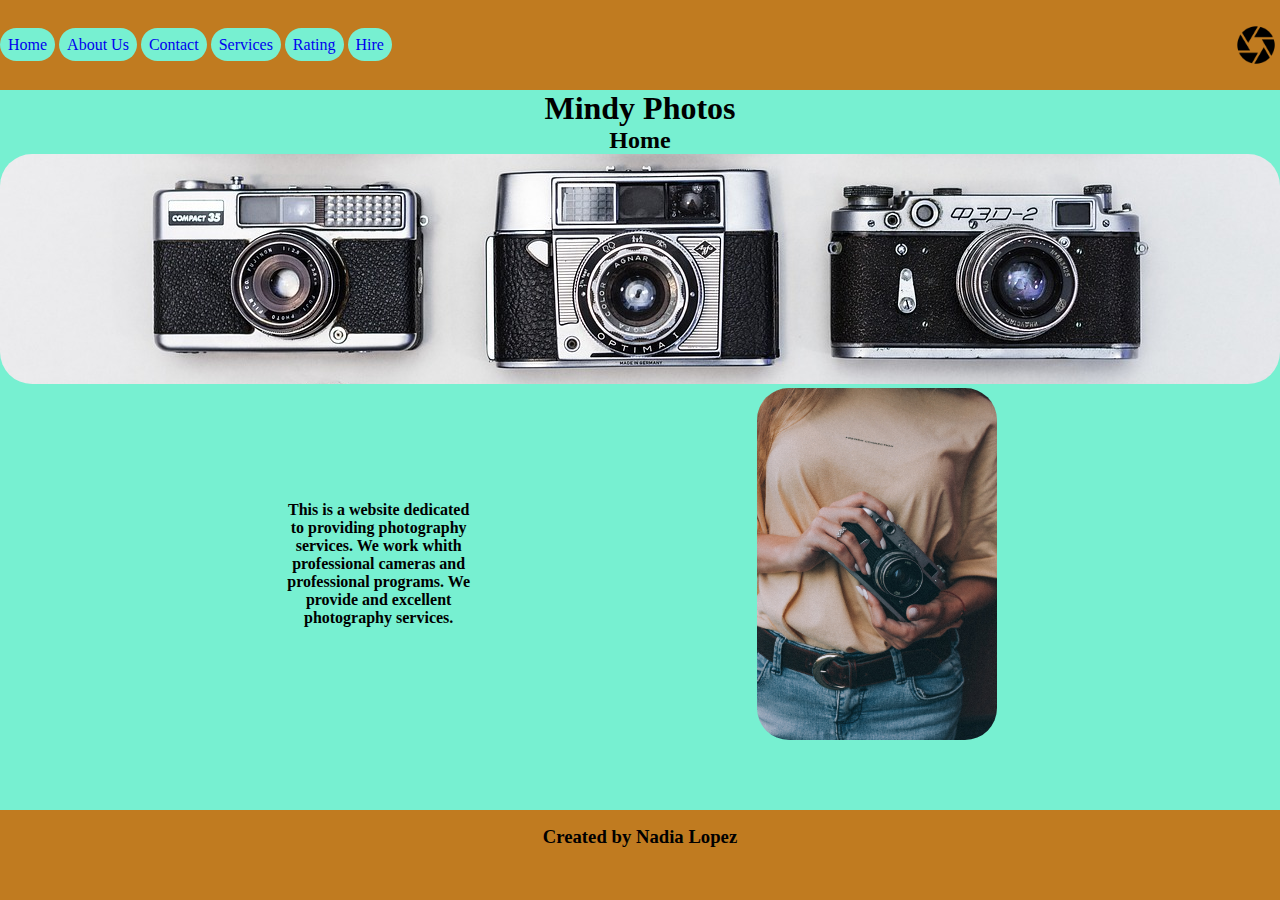
<file: index.html>
<!DOCTYPE html>
<html lang="en">

<head>
    <meta charset="UTF-8">
    <meta name="viewport" content="width=device-width, initial-scale=1.0">
    <title>Mindy Photos</title>
    <link rel="stylesheet" href="./assets/styles/styles2.css">
    <link rel="shortcut icon" href="./assets/images/favicon.ico" type="image/x-icon">
</head>

<body>
    <header>
        <img src="./assets/images/logo.png" alt="log">
        <nav>
            <a href="#"> Home</a>
            <a href="./assets/pages/aboutUs.html">About Us</a>
            <a href="./assets/pages/contact.html">Contact</a>
            <a href="./assets/pages/services.html">Services</a>
            <a href="./assets/pages/rating.html">Rating</a>
            <a href="./assets/pages/hire.html">Hire</a>
        </nav>
    </header>
    <main>
        <h1>Mindy Photos</h1>
        <h2>Home</h2>
        <img src="./assets/images/imagebanner.jpg" alt="banner" id="banner">

        <div class="imag-p">
            <p class="parraf"> This is a website dedicated to providing photography services. We work whith professional
                cameras
                and
                professional programs. We provide and excellent photography services.
            </p>
            <img class="imag-p" src="./assets/images/image1.jpg" alt="image1" id="photomain">
        </div>

    </main>

    <footer> <h3> Created by Nadia Lopez </h3>
    </footer>
</body>

</html>
</file>
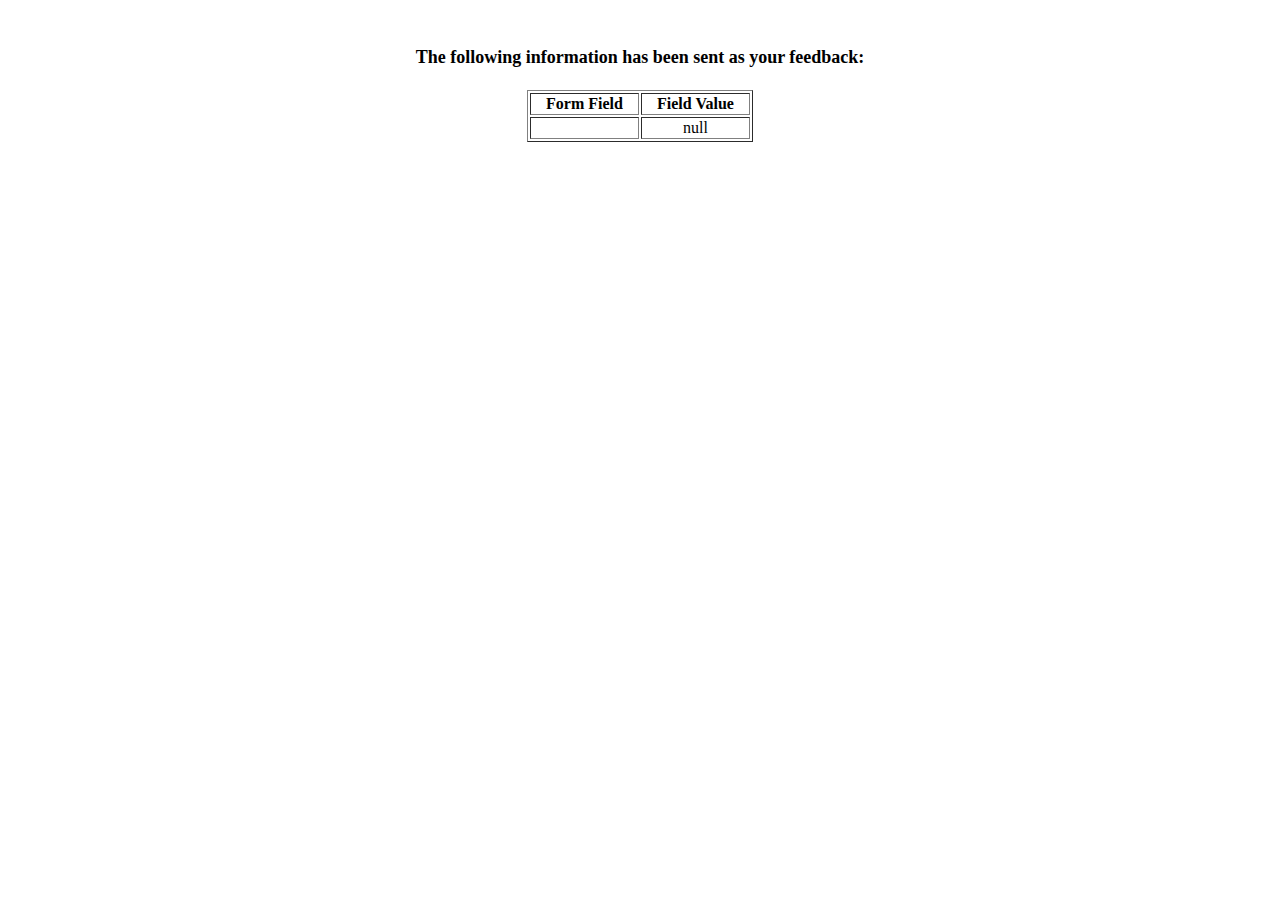
<file: show_data.html>
<html>
<head>
<title>Feedback Sent</title>
</head>
<body>
<p align=center>&nbsp;</p>
<h1 align=center><font size="+1">The following information has been sent as your
  feedback:</font></h1>

<table border="1" align=center width="226">
  <tr>
    <th align="center">Form Field</th>
    <th align="center">Field Value</th>
  </tr>

<script language="javascript">
var args = location.search.substr(1).split('&');
for (var i = 0; i < args.length; ++i) {
  var parts = args[i].split('=');
  if (parts != null) {
    var field = parts[0];
    var value = parts[1];
    if (value == null) {
      value = "null"
    }
    else {
      value = '"' + unescape(value.replace(/\+/g, ' ')) + '"';
    }

    document.writeln('<tr><td align="center">' + field + '</td>');
    document.writeln('<td align="center">' + value + '</td></tr>');
  }
}
</script>

<noscript>
<tr><td>
<p>You need to turn on Javascript in your browser.</p>

<p>In Microsoft Internet Explorer 4 or greater:</p>
<ul>
<li>From the "Tools" menu (in IE 4, it's the "View" menu), select "Internet Options".</li>
<li>Click on the "Security" tab.</li>
<li>Click on the "Custom Level" button. (In IE 4, select "Custom"
and then click on "Settings...".)</li>
<li>Under "Active scripting" make sure "Enable" is selected.</li>
</ul>

<p>In Netscape version 4 or greater:</p>
<ul>
<li>From the <b>Edit</b> menu, select <b>Preferences</b>.</li>
<li>In the <b>Category</b> list on the left, click on the word "Advanced".</li>
<li>In the panel on the right, make sure "Enable JavaScript" is checked.</li>
<li>Click the <b>OK</b> button.</li>
</ul>

</td></tr>
</noscript>

</table>
</body>
</html>
</file>
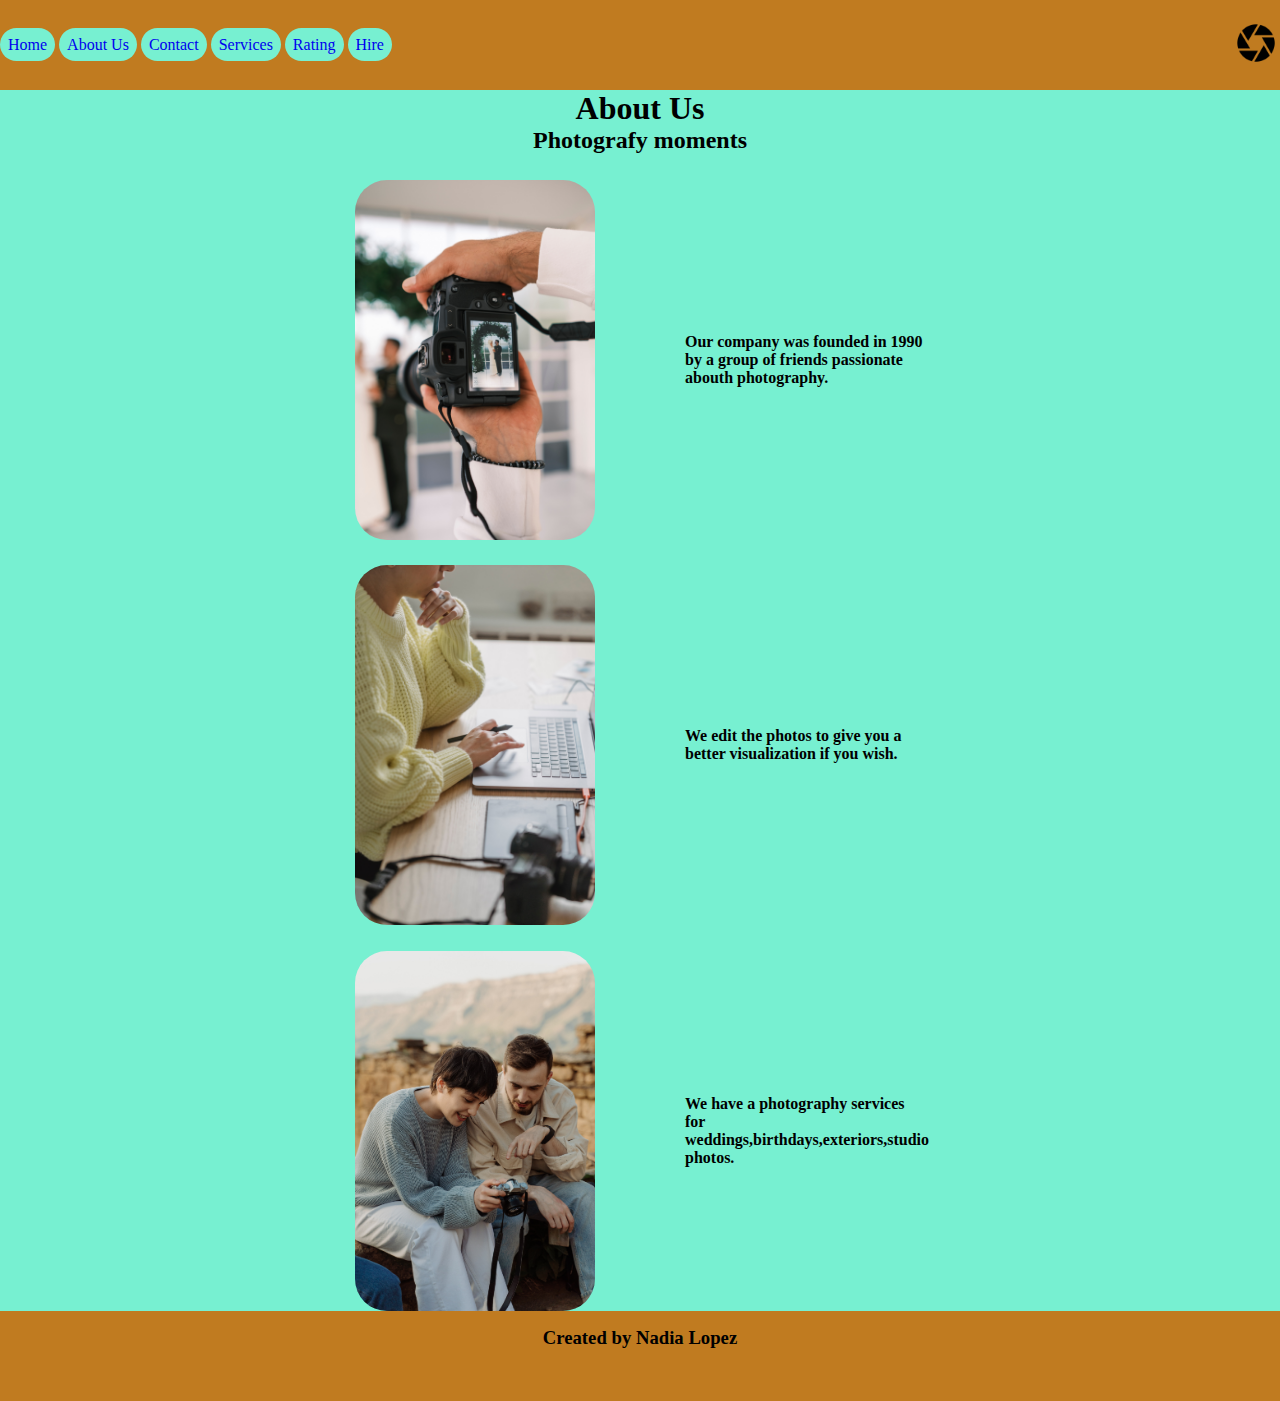
<file: assets/pages/aboutUs.html>
<!DOCTYPE html>
<html lang="en">

<head>
    <meta charset="UTF-8">
    <meta name="viewport" content="width=device-width, initial-scale=1.0">
    <title>Mindy Photos</title>
    <link rel="stylesheet" href="../styles/styles2.css">
    <link rel="shortcut icon" href="../images/favicon.ico" type="image/x-icon">
</head>

<body>
    <header> 
        <div> <img src="../images/logo.png" alt="log"></div>
        <nav > 
            <a href="/index.html"> Home</a>
            <a href="#">About Us</a>
            <a href="./contact.html">Contact</a>
            <a href="./services.html">Services</a>
            <a href="./rating.html">Rating</a>
            <a href="./hire.html">Hire</a>
        </nav>
        
    </header>

    <h1>About Us</h1>
    <h2> Photografy moments </h2>


    <main class="main-conteiner">
        

            <div class="img-text"> 
            <img src="../images/image2.jpg" alt="imag2">
            <p> Our company was founded in 1990 by a group of friends passionate abouth photography.</p></div>

            <div class="img-text2"> <img src="../images/image3.jpg" alt="imag3"> 
            <p>We edit the photos to give you a better visualization if you wish.</p> </div>

            <div class="img-text3"> <img src="../images/image4.jpg" alt="image4">
            <p>We have a photography services for weddings,birthdays,exteriors,studio photos.</p> </div>
        

    </main>

    <footer> <h3> Created by Nadia Lopez </h3>
    </footer>

</body>

</html>
</file>
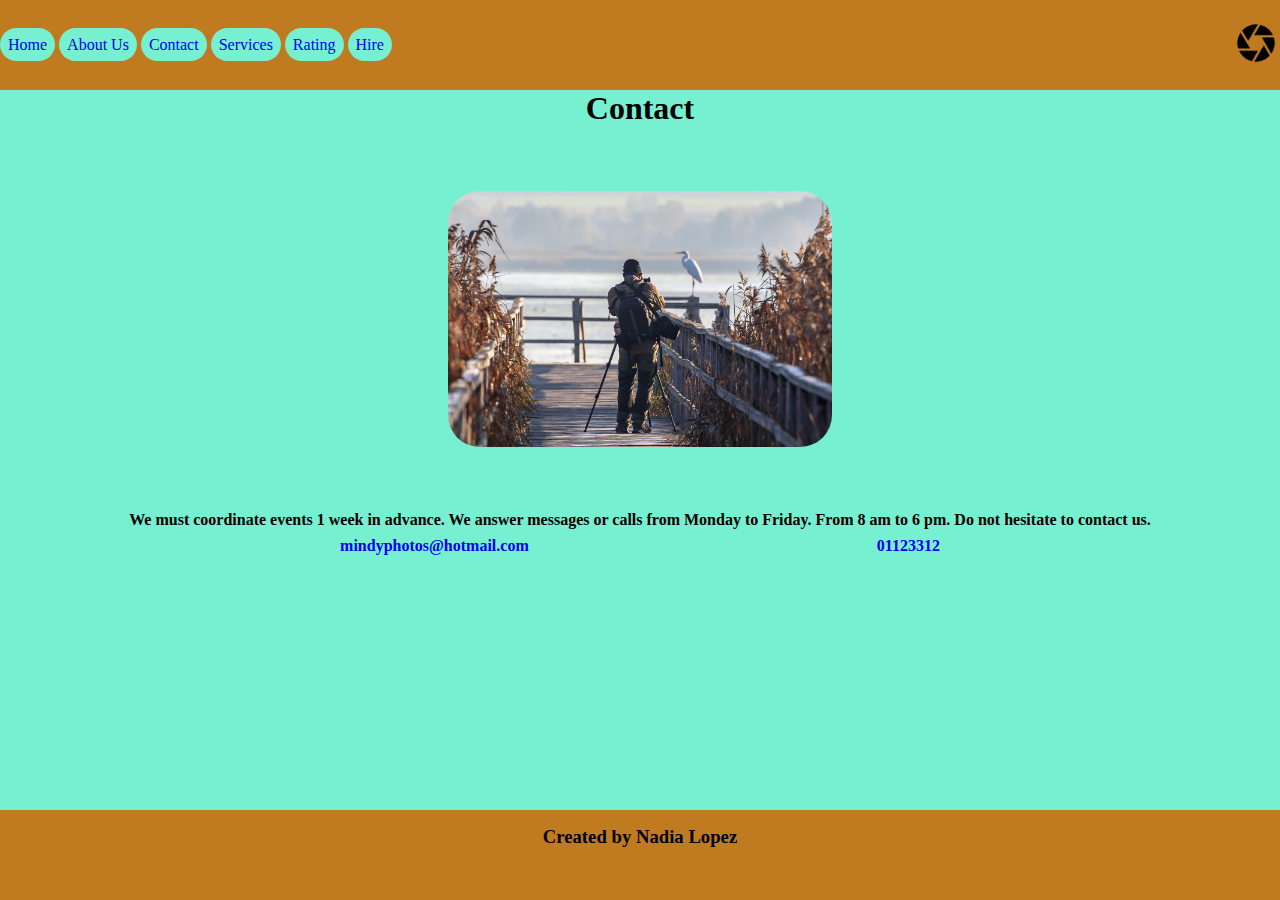
<file: assets/pages/contact.html>
<!DOCTYPE html>
<html lang="en">

<head>
    <meta charset="UTF-8">
    <meta name="viewport" content="width=device-width, initial-scale=1.0">
    <title>Mindy Photos</title>
    <link rel="icon" type="image/x-icon" href="../images/favicon.ico">
    <link rel="stylesheet" href="../styles/styles2.css">
</head>

<body>
    <header> 
        <div> <img src="../images/logo.png" alt="log"></div>
        <nav > 
            <a href="/index.html"> Home</a>
            <a href="./aboutUs.html">About Us</a>
            <a href="#">Contact</a>
            <a href="./services.html">Services</a>
            <a href="./rating.html">Rating</a>
            <a href="./hire.html">Hire</a>
        </nav>
        
    </header>

    <main>
        <h1>Contact</h1>
        
        <div class="main-contact"> 
            <img src="../images/image5.jpg" alt="imag 5"> 
            <p>We must coordinate events 1 week in advance. We answer messages or calls from Monday to Friday. From 8 am
                to 6 pm. Do not hesitate to contact us.</p>
        </div>

        <div class=contactstyle ><a href="mailto:mindyphotos@hotmail.com">mindyphotos@hotmail.com</a>
        <a href="https://web.whatsapp.com/">01123312</a> </div>
    </main>

    <footer class="footer">
        <h3> Created by Nadia Lopez</h3>
    </footer>

</body>

</html>
</file>
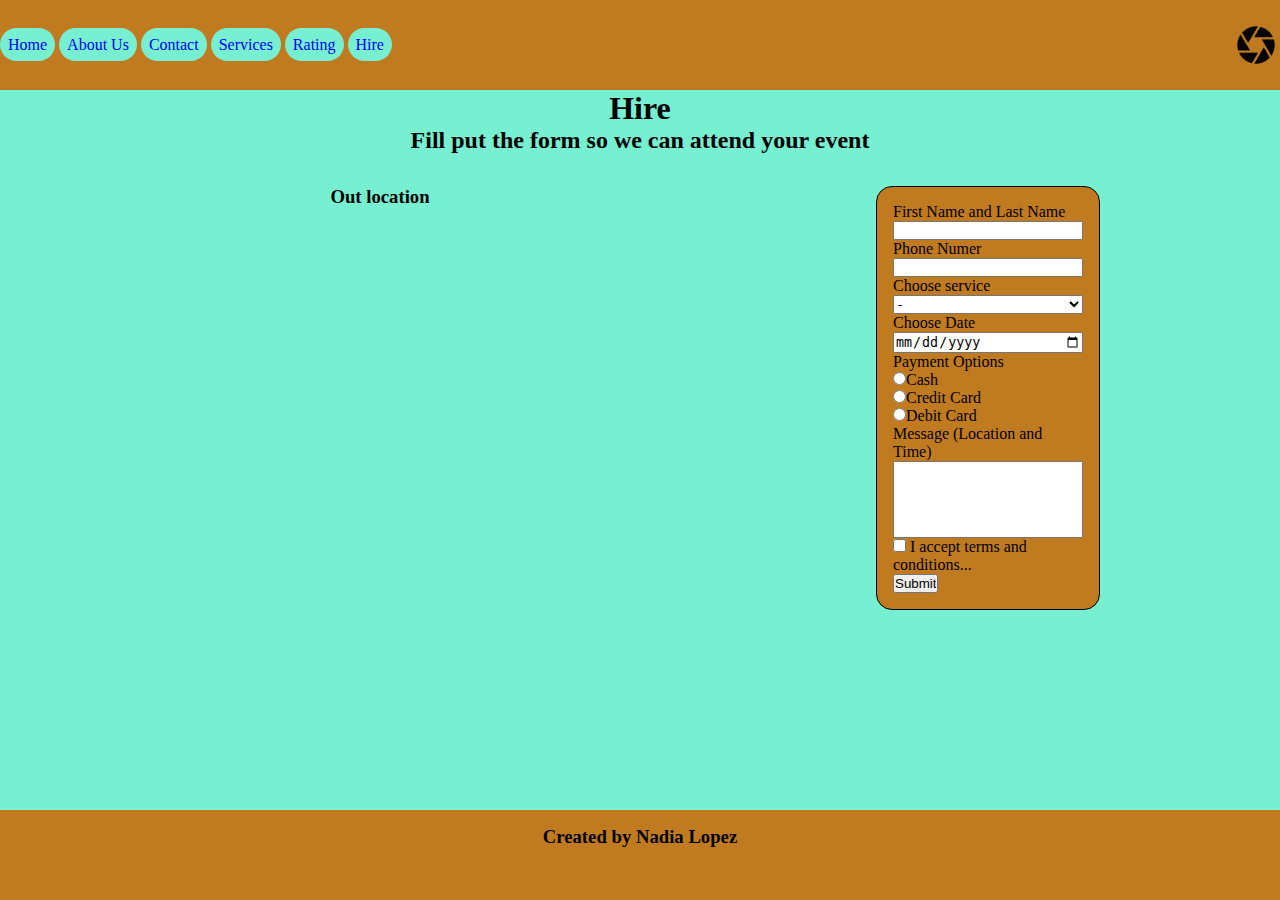
<file: assets/pages/hire.html>
<!DOCTYPE html>
<html lang="en">

<head>
    <meta charset="UTF-8">
    <meta name="viewport" content="width=device-width, initial-scale=1.0">
    <title>Mindy Photos</title>
    <link rel="stylesheet" href="/assets/styles/styles2.css">
    <link rel="shortcut icon" href="../images/favicon.ico" type="image/x-icon">
</head>

<body class="bodyhire">
    <header>
        <img src="../images/logo.png" alt="log">
        <nav>
            <a href="/index.html"> Home</a>
            <a href="./aboutUs.html">About Us</a>
            <a href="./contact.html">Contact</a>
            <a href="./services.html">Services</a>
            <a href="./rating.html">Rating</a>
            <a href="#">Hire</a>
        </nav>
    </header>
    <main>
        <h1>Hire</h1>
        <h2>Fill put the form so we can attend your event</h2>

        <div class="mapyform">
            <div class="h3-map">
                <h3> Out location</h3>
                <iframe
                    src="https://www.google.com/maps/embed?pb=!1m18!1m12!1m3!1d423284.0442234197!2d-118.7413994902036!3d34.02060844444093!2m3!1f0!2f0!3f0!3m2!1i1024!2i768!4f13.1!3m3!1m2!1s0x80c2c75ddc27da13%3A0xe22fdf6f254608f4!2sLos%20%C3%81ngeles%2C%20California%2C%20EE.%20UU.!5e0!3m2!1ses-419!2sar!4v1697812599125!5m2!1ses-419!2sar"
                    width="400" height="300" style="border:0;" allowfullscreen="" loading="lazy"
                    referrerpolicy="no-referrer-when-downgrade"></iframe>
            </div>
            <form action="/show_data.html" method="get">

                <label>First Name and Last Name</label>
                <input name="First Name and Last Name" type="text">
                <label>Phone Numer</label>
                <input name="Phone Number" type="text">
                <label for="service">Choose service</label>
                <select name="Service" id="service">
                    <option value="ss"> - </option>
                    <option value="Wedding">Wedding</option>
                    <option value="Birthday">Birthday</option>
                    <option value="Kids birthday">Kids birthday</option>
                    <option value="Photos studio/outside">Photos studio/outside</option>
                </select>

                <label>Choose Date</label>
                <input name="Date" type="date">
                <label>Payment Options</label>
                <label>
                    <input type="radio" name= "Payment" value="Cash">Cash </label>
                <label>
                    <input type="radio" name= "Payment" value="Credit Card">Credit Card </label>
                <label>
                    <input type="radio" name= "Payment" value="Debitard">Debit Card </label>
                <label> Message (Location and Time) </label>
                <textarea name="Message" cols="20" rows="5"></textarea>
                <label>
                    <input type="checkbox"> I accept terms and conditions...</label>
                <label> <input type="submit"> </label>
            </form>
        </div>
    </main>
    <footer>
        <h3>Created by Nadia Lopez</h3>
    </footer>
</body>
</html>
</file>
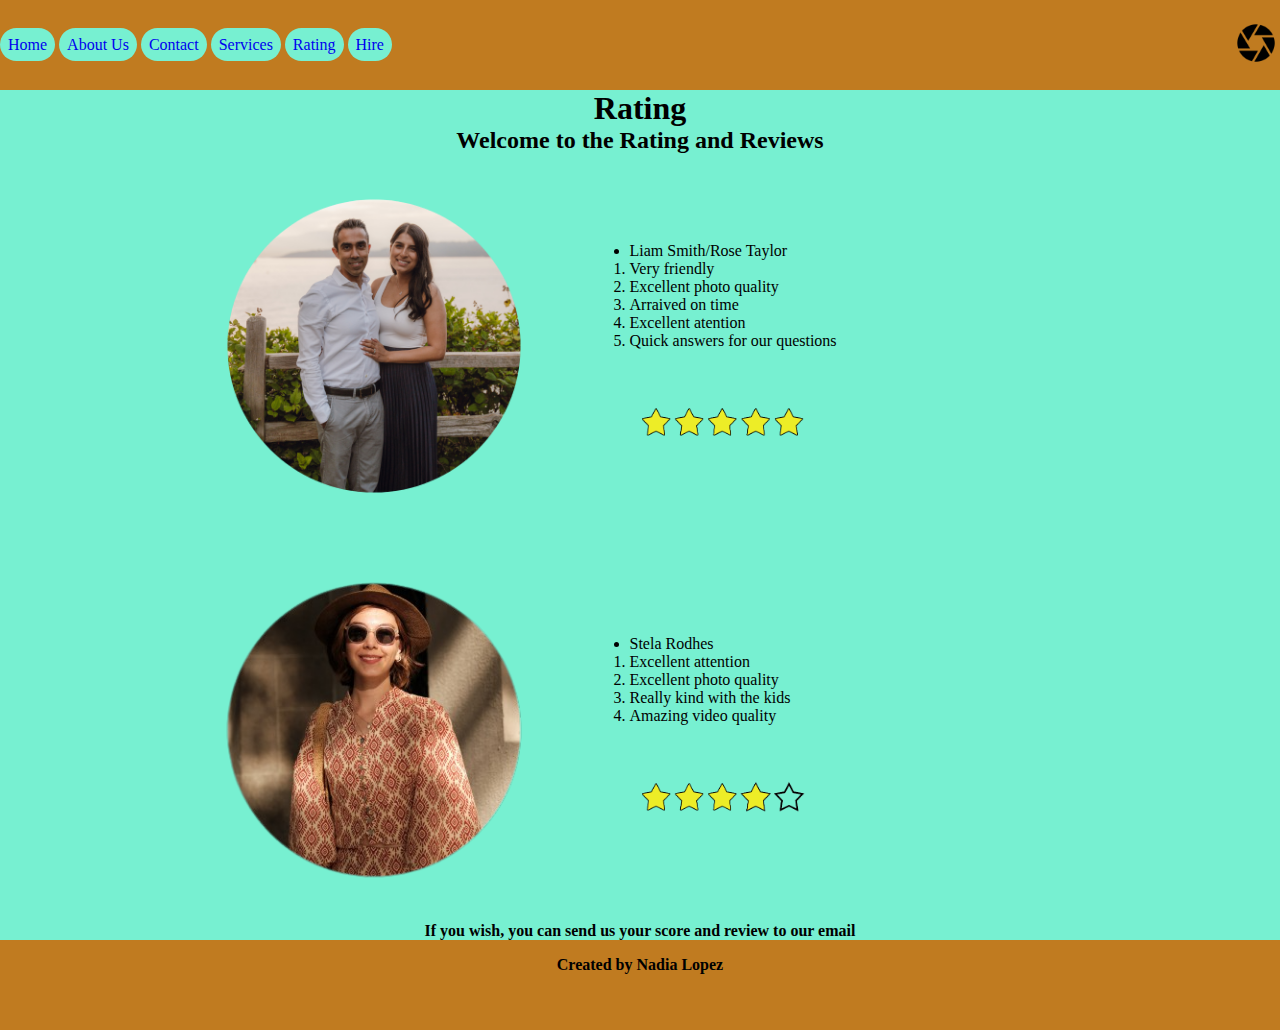
<file: assets/pages/rating.html>
<!DOCTYPE html>
<html lang="en">

<head>
    <meta charset="UTF-8">
    <meta name="viewport" content="width=device-width, initial-scale=1.0">
    <title>Mindy Photos</title>
    <link rel="icon" type="image/x-icon" href="../images/favicon.ico">
    <link rel="stylesheet" href="../styles/styles2.css">
</head>

<body>
    <header> 
        <div> <img src="../images/logo.png" alt="log"></div>
        <nav > 
            <a href="/index.html"> Home</a>
            <a href="./aboutUs.html">About Us</a>
            <a href="./contact.html">Contact</a>
            <a href="./services.html">Services</a>
            <a href="#">Rating</a>
            <a href="./hire.html">Hire</a>
        </nav>
        
    </header>

<main>
    <h1>Rating</h1>
    <h2>Welcome to the Rating and Reviews</h2>

    <div class="listone"> <img src="../images/photo1.png" alt="photo1"> 
        <div class="aligne-star"> <ul>
        <li>Liam Smith/Rose Taylor
        <ol>
            <li>Very friendly</li>
            <li>Excellent photo quality</li>
            <li>Arraived on time</li>
            <li>Excellent atention</li>
            <li>Quick answers for our questions</li>
        </ol>
    </li>
    </ul>
    <img src="../images/stars1.png" alt="stars1" id="star1"> </div>
</div>

    <div class="listtwo"> <img src="../images/photo2.png" alt="photo2" >
     <div class="aligne-star"><ul>
        <li>Stela Rodhes
            <ol>
                <li>Excellent attention</li>
                <li>Excellent photo quality</li>
                <li>Really kind with the kids</li>
                <li>Amazing video quality</li>
            </ol>
        </li>
    </ul> 
    <img src="../images/stars2.png" alt="stars2" id="star2"> </div>
 </div>
    <p class="parraf">If you wish, you can send us your score and review to our email</p>
</main>

<footer>Created by Nadia Lopez</footer>
</body>

</html>
</file>
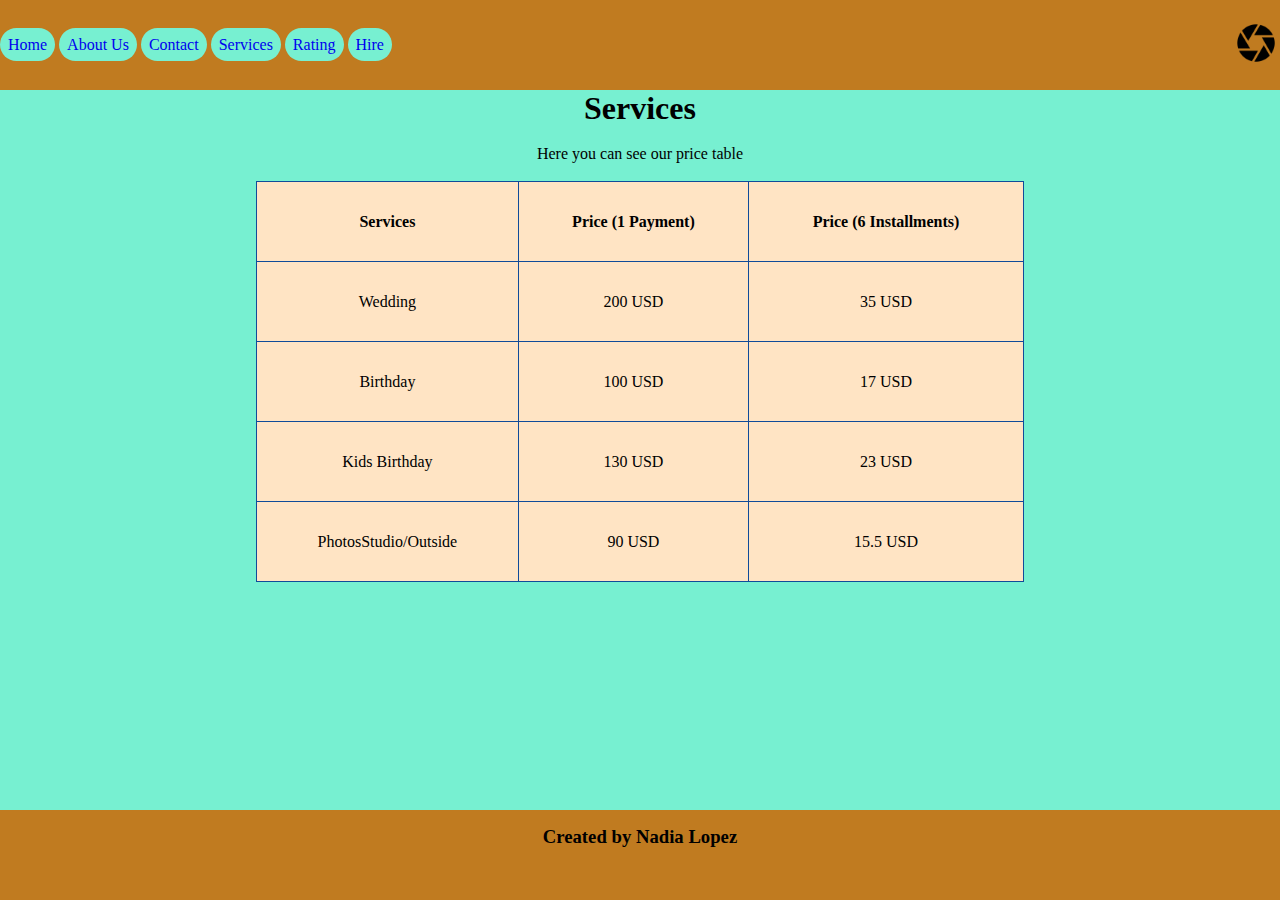
<file: assets/pages/services.html>
<!DOCTYPE html>
<html lang="en">

<head>
    <meta charset="UTF-8">
    <meta name="viewport" content="width=device-width, initial-scale=1.0">
    <title>Mindy Photos</title>
    <link rel="icon" type="image/x-icon" href="../images/favicon.ico">
    <link rel="stylesheet" href="../styles/styles2.css">
</head>

<body>
    <header> 
        <div> <img src="../images/logo.png" alt="log"></div>
        <nav > 
            <a href="/index.html"> Home</a>
            <a href="./aboutUs.html">About Us</a>
            <a href="./contact.html">Contact</a>
            <a href="#">Services</a>
            <a href="./rating.html">Rating</a>
            <a href="./hire.html">Hire</a>
        </nav>
        
    </header>

    
    

    <main> 
        <h1>Services</h1>
        <table> <caption> Here you can see our price table </caption>
        <thead>
            <tr>
                <th>Services</th>
                <th>Price (1 Payment)</th>
                <th>Price (6 Installments)</th>
            </tr>
        </thead>
        <tr><td>Wedding</td>
            <td>200 USD</td>
            <td>35 USD</td> </tr>

        <tr><td>Birthday</td>
            <td>100 USD</td>
            <td>17 USD</td></tr>

        <tr><td>Kids Birthday</td>
            <td>130 USD</td>
            <td>23 USD</td> </tr>

        <tr> <td>PhotosStudio/Outside</td>
            <td>90 USD</td>
            <td>15.5 USD</td> </tr>

        <tbody>
</table>
</main>

    <footer> 
        <h3> Created by Nadia Lopez </h3>
    </footer>
</file>
<file: assets/styles/styles2.css>
:root {
    --primary-color: rgb(192, 123, 32);
    --color-fondo: rgb(119, 240, 209);

}

* {
    box-sizing: border-box;
    padding: 0;
    margin: 0;
}

a:hover {
    background-color: rgb(62, 146, 202);
}

a {
    text-decoration: none;
    padding: .5rem;
    background-color: var(--color-fondo);
    border-radius: 2rem;

}


p {
    font-weight: 700;
}

img {
    border-radius: 2rem;
}

header {
    background-color: var(--primary-color);
    position: sticky;
    display: flex;
    flex-direction: row-reverse;
    justify-content: space-between;
    height: 10vh;
    align-items: center;
}

header img {
    width: 3rem;
    height: 3rem;
}

/* aca la imagen - texto del main--------- */

main {
    background-color: var(--color-fondo);
    min-height: 80vh;
}

#photomain {
    width: 15rem;
    height: 22rem;
}

.imag-p {
    text-align: center;
    display: flex;
    align-items: center;
    justify-content: space-evenly;
}

.imag-p>p {
    width: 12rem;
}


/* hasta acá el header, alinear logo con nav */

h1,
h2 {
    text-align: center;
    background-color: var(--color-fondo);
}

#banner {
    width: 100%;
    height: 230px;
    object-fit: cover;
}


.aligne {
    display: flex;
    align-items: center;
    justify-content: space-evenly;
    object-fit: contain;
    text-align: center;

}

.alige img {
    display: flex;
    width: 12rem;
}

.aligne p {
    width: 15rem;
}


footer {
    background-color: var(--primary-color);
    text-align: center;
    height: 10vh;
    font-weight: 800;
    padding: 1rem;
}

/* style about us */

.main-conteiner {
    background-color: var(--color-fondo);
    display: flex;
    flex-direction: column;
    align-items: center;
    object-fit: cover;

}

.img-text,
.img-text2,
.img-text3 {
    display: flex;
    align-items: center;
    justify-content: center;
    gap: 10vh;
    width: 50%;
    margin-top: 2%;
}

.img-text img,
.img-text2 img,
.img-text3 img {
    width: 15rem;
    object-fit: cover;
}

.img-text p,
.img-text2 p,
.img-text3 p {
    width: 15rem;
}



/* style contact */
.main-contact {
    display: flex;
    flex-direction: column;
    align-items: center;
}

.main-contact img {

    object-fit: cover;
    width: 30vw;
    margin: 5%;
    align-content: center;

}

.main-contact p {
    text-align: center;
}

.contactstyle {
    text-align: center;
    display: flex;
    justify-content: space-evenly;
    }


.contactstyle { 
    font-weight: 800;
}

a:hover {background-color: sienna;}



/* ----------services style tabla------- */
table {
    background-color: bisque;
    width: 60%;

}

table,
tr,
th,
td {
    border: 1px solid rgb(16, 75, 153);
    border-collapse: collapse;
    text-align: center;
    margin: 0 auto;
    height: 5rem;
}


caption {
    margin: 2vh;
}


/*----------- rating styles lista ------*/

.listone,
.listtwo {

    display: flex;
    justify-content: center;
    width: 100%;
    gap: 5vw;
    align-items: center;
}

.listone>img {
    width: 30vw;
}

.listtwo>img {
    width: 30vw;
}

.aligne-star {
    display: flex;
    flex-direction: column;
    justify-content: space-evenly;
}

.parraf {
    text-align: center;

}

#star1,
#star2 {
    width: 40%;
    margin-top: 10%;
}

/* ---aca el style del formulario/ apartado HIRE */



form {
    display: flex;
    flex-direction: column;
    max-width: 14rem;
    gap: 0 5rem;
    border: 1px solid black;
    border-radius: 1rem;
    padding: 1rem;
    background-color: var(--primary-color);
}

textarea {
    resize: none;
}

.mapyform {
    display: flex;
    justify-content: space-around;
    padding: 2rem;

}


.h3-map {
    display: flex;
    align-items: center;
    flex-direction: column;
}

/* MEDIA QUORIS mobile HOME */

@media only screen and (min-width: 319px) and (max-width:1023px) {

    header {
        display: flex;
        flex-direction: column;
        height: 55vh;
    }

    nav {
        display: flex;
        flex-direction: column;
        align-items: center;
        text-align: center;
        gap: 1vh;
    }

    .imag-p {
        display: flex;
        flex-direction: column-reverse;
    }

    /* about us mobile */

    .img-text,
    .img-text2,
    .img-text3 {
        display: flex;
        align-items: center;
        flex-direction: column;
    }

    /* contact mobile no ncesita ajustar, solo acomodar espacios entre a y main*/

    /* Services idem que contact*/

    /* rating mobile*/

    .listone,
    .listtwo {
        display: flex;
        flex-direction: column;

    }

    .aligne-star {
        display: flex;
        align-items: center;
    }

    /* hire mobile */

    .mapyform {
        display: flex;
        flex-direction: column;
        align-items: center;

    }

}
</file>
